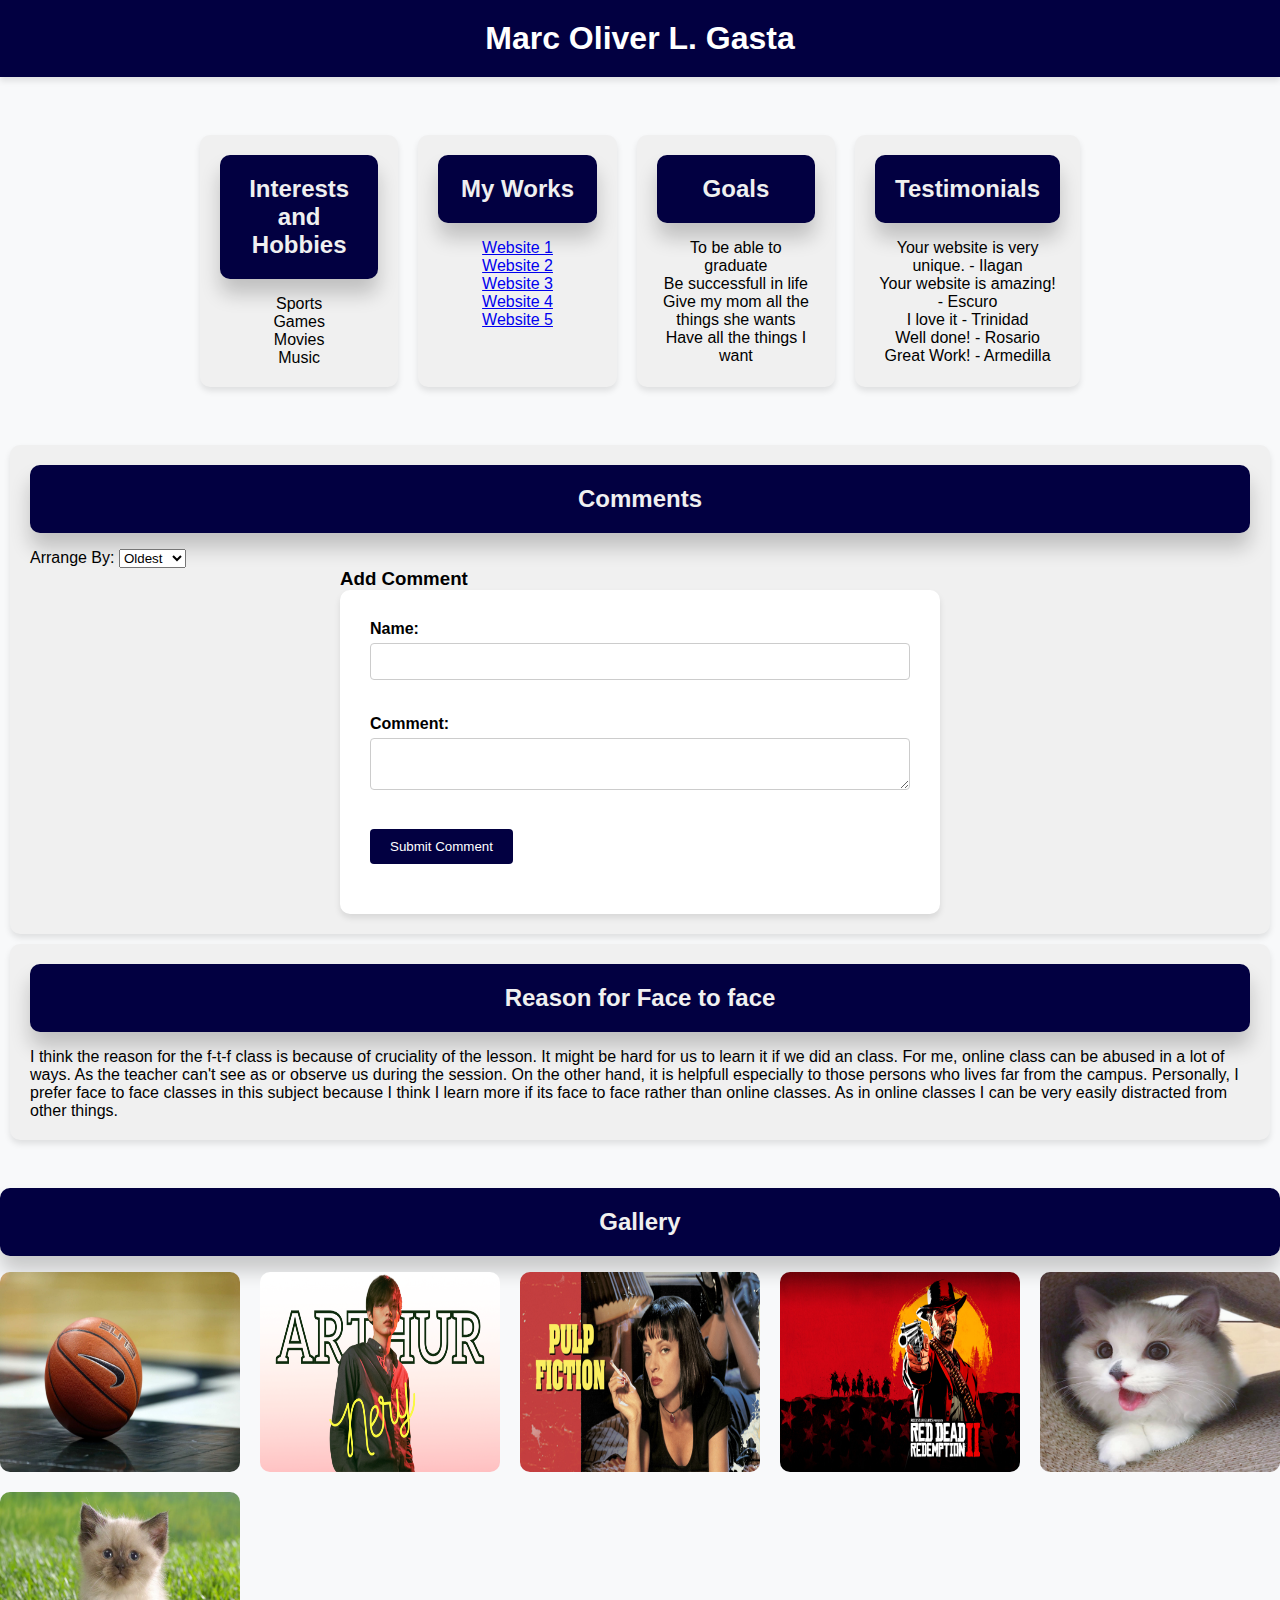
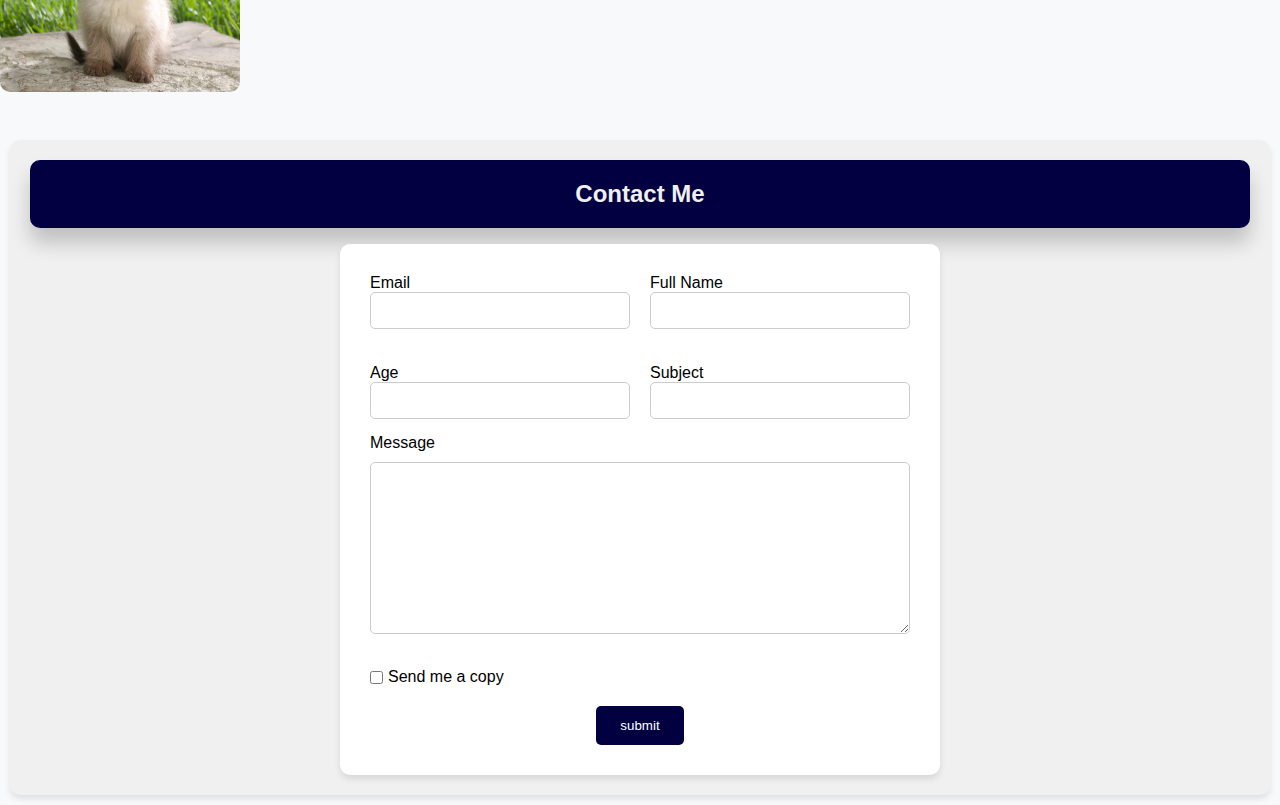
<file: index.html>
<!DOCTYPE html>
<html lang="en">
  <head>
    <meta charset="UTF-8" />
    <meta name="viewport" content="width=device-width, initial-scale=1" />
    <link rel="stylesheet" href="styles.css" />
    <title>Gasta Marc Oliver</title>
  </head>

  <body>
    <header class="header">
      <h1>Marc Oliver L. Gasta</h1>
    </header>

    <div class="container">
      <div class="section">
        <h2>Interests and Hobbies</h2>
        <ul>
          <li>Sports</li>
          <li>Games</li>
          <li>Movies</li>
          <li>Music</li>
        </ul>
      </div>

      <div class="section">
        <h2>My Works</h2>
        <ol>
          <li><a href="#">Website 1</a></li>
          <li><a href="#">Website 2</a></li>
          <li><a href="#">Website 3</a></li>
          <li><a href="#">Website 4</a></li>
          <li><a href="#">Website 5</a></li>
        </ol>
      </div>

      <div class="section">
        <h2>Goals</h2>
        <ol>
          <li>To be able to graduate</li>
          <li>Be successfull in life</li>
          <li>Give my mom all the things she wants</li>
          <li>Have all the things I want</li>
        </ol>
      </div>

      <div class="section">
        <h2>Testimonials</h2>
        <div class="testimonial-list">
          <p>Your website is very unique. - Ilagan</p>
          <p>Your website is amazing! - Escuro</p>
          <p>I love it - Trinidad</p>
          <p>Well done! - Rosario</p>
          <p>Great Work! - Armedilla</p>
        </div>
      </div>
    </div>

    <div class="section">
      <h2>Comments</h2>
      <div class="comments-container">
        <div class="comments-list">
          <div class="sort-options">
            <label for="sort_order">Arrange By:</label>
            <select id="sort_order">
              <option value="asc">Oldest</option>
              <option value="desc">Newest</option>
            </select>
          </div>
          <div id="comment-list"></div>
        </div>
        <div class="form-container">
          <h3>Add Comment</h3>
          <form id="comment_form" class="form">
            <div class="form-group">
              <label for="name_input">Name:</label>
              <input type="text" id="name_input" name="name" required />
            </div>
            <div class="form-group">
              <label for="comment_input">Comment:</label>
              <textarea id="comment_input" name="comment" required></textarea>
            </div>
            <div class="form-group">
              <button type="submit" id="submit_btn">Submit Comment</button>
            </div>
          </form>
        </div>
      </div>
    </div>

    <div class="section">
      <h2>Reason for Face to face</h2>
      <p>
        I think the reason for the f-t-f class is because of cruciality of the
        lesson. It might be hard for us to learn it if we did an class. For me,
        online class can be abused in a lot of ways. As the teacher can't see as
        or observe us during the session. On the other hand, it is helpfull
        especially to those persons who lives far from the campus. Personally, I
        prefer face to face classes in this subject because I think I learn more
        if its face to face rather than online classes. As in online classes I
        can be very easily distracted from other things.
      </p>
    </div>

    <div class="gallery">
      <h2>Gallery</h2>
      <div class="image-container">
        <img class="card" src="./image/bball.jpg" alt="Basketball" />
        <img class="card" src="./image/arthur.jpg" alt="Arthur" />
        <img class="card" src="./image/pulp.jpg" alt="Pulp Fiction" />
        <img class="card" src="./image/rdr2.jpg" alt="RDR 2" />
        <img class="card" src="./image/cat1.jpg" alt="Cat 1" />
        <img class="card" src="./image/cat2.webp" alt="Cat 2" />
      </div>
    </div>

    <div class="section">
      <h2>Contact Me</h2>
      <div class="form-container">
        <form class="form">
          <div class="upper">
            <div>
              <label for="email">Email</label>
              <input type="email" name="email" required />
            </div>

            <div>
              <label for="fullname">Full Name</label>
              <input type="text" name="fullname" required />
            </div>

            <div>
              <label for="age">Age</label>
              <input type="number" name="age" required />
            </div>

            <div>
              <label for="subject">Subject</label>
              <input type="text" name="subject" required />
            </div>
          </div>

          <div class="message-container">
            <label for="message">Message</label>
            <textarea name="message" cols="30" rows="10" required></textarea>
          </div>

          <div class="checkbox-container">
            <input type="checkbox" id="send_me" name="sendme" />
            <label for="sendme">Send me a copy</label>
          </div>

          <div class="submit-container">
            <input type="submit" value="submit" />
          </div>
        </form>
      </div>
    </div>
    <script src="myscript.js"></script>
  </body>
</html>
</file>
<file: styles.css>
* {
  margin: 0;
  padding: 0;
  box-sizing: border-box;
}

body {
  font-family: "Poppins", sans-serif;
  background-color: #f8f9fa;
}

.header {
  background-color: #020041;
  color: white;
  text-align: center;
  padding: 20px 0;
  box-shadow: 0 4px 6px rgba(0, 0, 0, 0.1);
}

h2 {
  text-align: center;
  font-weight: bold;
  background-color: #020041;
  color: #f0f0f0;
  font-family: "Gill Sans", "Trebuchet MS", sans-serif;
  padding: 20px;
  border-radius: 10px;
  box-shadow: 0px 15px 20px rgba(0, 0, 0, 0.2);
  margin-bottom: 1rem;
}

.container {
  display: flex;
  justify-content: space-between;
  margin: 3rem auto;
  flex-wrap: wrap;
  text-align: center;
}

.section {
  flex: 1;
  margin: 10px;
  background-color: #f0f0f0;
  border-radius: 10px;
  padding: 20px;
  box-shadow: 0 4px 6px rgba(0, 0, 0, 0.1);
}

.comment-container {
  text-align: center;
}

.gallery {
  text-align: center;
  margin: 3rem auto;
}

.image-container {
  display: grid;
  grid-template-columns: repeat(auto-fit, minmax(200px, 1fr));
  gap: 20px;
}

ul,
li {
  padding-left: 0;
  text-decoration: none;
  list-style: none;
}

.card {
  width: 100%;
  height: 200px;
  border-radius: 10px;
  overflow: hidden;
  position: relative;
  transition: all 0.3s ease;
}

.card img {
  width: 100%;
  height: 100%;
  object-fit: cover;
}

.card:hover {
  transform: scale(1.05);
  box-shadow: 0 8px 16px rgba(0, 0, 0, 0.1);
}

.form-container {
  max-width: 600px;
  margin: 0 auto;
}

.form {
  background-color: #fff;
  border-radius: 10px;
  box-shadow: 0 4px 6px rgba(0, 0, 0, 0.1);
  padding: 30px;
}

.upper {
  display: grid;
  gap: 20px;
  grid-template-columns: repeat(auto-fit, minmax(200px, 1fr));
}

.upper div {
  display: flex;
  flex-direction: column;
}

.label {
  font-weight: bold;
  margin-bottom: 5px;
}

input[type="email"],
input[type="text"],
input[type="number"],
textarea {
  padding: 10px;
  border: 1px solid #ccc;
  border-radius: 5px;
  box-sizing: border-box;
  margin-bottom: 15px;
  width: 100%;
  transition: border-color 0.3s ease;
}

input[type="email"]:focus,
input[type="text"]:focus,
input[type="number"]:focus,
textarea:focus {
  outline: none;
  border-color: #020041;
}

.message-container textarea {
  margin-top: 10px;
  resize: vertical;
  ruby-span: 2;
}

.checkbox-container {
  display: flex;
  align-items: center;
  margin-top: 15px;
}

.checkbox-container input[type="checkbox"] {
  margin-right: 5px;
}

.submit-container {
  text-align: center;
  margin-top: 20px;
}

.submit-container input[type="submit"] {
  padding: 12px 24px;
  background-color: #ccc;
  color: #888;
  border: none;
  border-radius: 5px;
  cursor: not-allowed;
  transition: background-color 0.3s ease, color 0.3s ease, cursor 0.3s ease;
}

.submit-container input[type="submit"]:not(.disabled) {
  background-color: #020041;
  color: #fff;
  cursor: pointer;
}

.submit-container input[type="submit"]:not(.disabled):hover {
  background-color: #020041;
}

@media screen and (min-width: 768px) {
  .container {
    max-width: 900px;
  }
}

@media screen and (max-width: 767px) {
  .container {
    flex-direction: column;
  }

  .section {
    margin: 20px 0;
  }

  .upper {
    grid-template-columns: 1fr;
  }

  .image-container {
    grid-template-columns: repeat(auto-fit, minmax(150px, 1fr));
  }
}

.form-group {
  margin-bottom: 20px;
}

.form-group label {
  display: block;
  font-weight: bold;
  margin-bottom: 5px;
}

.form-group input[type="text"],
.form-group textarea {
  width: 100%;
  padding: 10px;
  border: 1px solid #ccc;
  border-radius: 4px;
  box-sizing: border-box;
  resize: vertical;
}

.form-group button[type="submit"] {
  background-color: #ccc;
  color: #888;
  border: none;
  padding: 10px 20px;
  border-radius: 4px;
  cursor: not-allowed;
  transition: background-color 0.3s ease, color 0.3s ease, cursor 0.3s ease;
}

.form-group button[type="submit"]:not(.disabled) {
  background-color: #020041;
  color: #fff;
  cursor: pointer;
}
</file>
